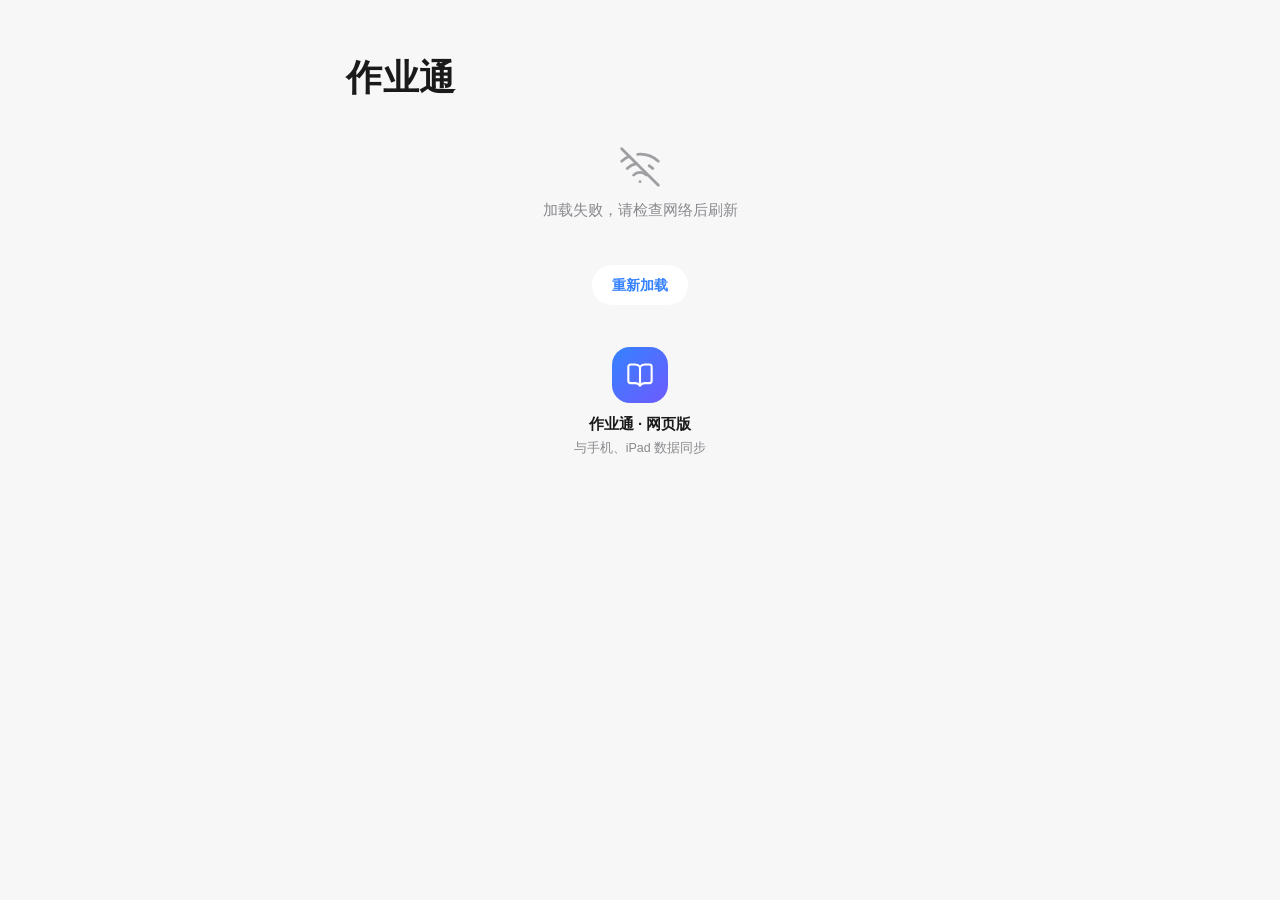
<file: index.html>
<!doctype html>
<html lang="zh-CN">
<head>
  <meta charset="utf-8" />
  <meta name="viewport" content="width=device-width, initial-scale=1, maximum-scale=1, user-scalable=no, viewport-fit=cover" />
  <title>作业通</title>
  <meta name="description" content="作业通网页版：作业、积分、考试和统计" />
  <meta name="theme-color" content="#f7f7f7" />
  <meta name="apple-mobile-web-app-capable" content="yes" />
  <meta name="mobile-web-app-capable" content="yes" />
  <meta name="apple-mobile-web-app-status-bar-style" content="black-translucent" />
  <meta name="apple-mobile-web-app-title" content="作业通" />
  <link rel="manifest" href="manifest.webmanifest" />
  <link rel="icon" type="image/svg+xml" href="icons/icon.svg" />
  <link rel="apple-touch-icon" href="icons/icon-180.png" />
  <link rel="stylesheet" href="style.css" />
</head>
<body>
  <div id="app"><div class="boot">作业通 加载中…</div></div>
  <noscript>需要开启 JavaScript 才能使用作业通。</noscript>
  <script type="module" src="js/viewer.js"></script>
</body>
</html>
</file>
<file: style.css>
/* 作业通 · 网页版：与手机端（HyperOS / miuix 风格）一致的布局 */
:root {
  --accent: #3482ff; --accent2: #6e5bff;
  --bg: #f7f7f7; --card: #ffffff; --fg: #1a1a1a; --sub: #8a8a8f; --line: rgba(0, 0, 0, .06); --line2: rgba(0, 0, 0, .08);
  --chip: #f0f0f2; --track: rgba(0, 0, 0, .07); --glass: rgba(247, 247, 247, .78); --bar: rgba(255, 255, 255, .78);
  --radius: 18px; --shadow: 0 8px 28px rgba(0, 0, 0, .10);
  color-scheme: light;
}
:root[data-theme="dark"] {
  --bg: #000000; --card: #1c1c1e; --fg: #f2f2f2; --sub: #8e8e93; --line: rgba(255, 255, 255, .07); --line2: rgba(255, 255, 255, .10);
  --chip: #2c2c2e; --track: rgba(255, 255, 255, .10); --glass: rgba(0, 0, 0, .72); --bar: rgba(40, 40, 42, .78); --shadow: 0 8px 28px rgba(0, 0, 0, .5);
  color-scheme: dark;
}
* { box-sizing: border-box; -webkit-tap-highlight-color: transparent; }
html, body { margin: 0; background: var(--bg); color: var(--fg); }
/* 禁用浏览器手势：不下拉刷新、不左右滑动前进/后退、不双击/捏合缩放（js/gestures.js 补齐 Safari） */
html, body { overscroll-behavior: none; -webkit-text-size-adjust: 100%; text-size-adjust: 100%; }
* { touch-action: pan-x pan-y; }
body * { overscroll-behavior: contain; }
body { font: 15px/1.45 -apple-system, BlinkMacSystemFont, "MiSans", "PingFang SC", "HarmonyOS Sans SC", "Microsoft YaHei", "Noto Sans SC", sans-serif; -webkit-font-smoothing: antialiased; }
button { font: inherit; color: inherit; background: none; border: 0; padding: 0; cursor: pointer; text-align: inherit; }
.boot { display: grid; place-items: center; height: 100vh; font-size: 18px; color: var(--sub); }
.app { max-width: 640px; margin: 0 auto; min-height: 100vh; }
main { padding-bottom: calc(110px + env(safe-area-inset-bottom)); }
main.detail { padding-bottom: calc(40px + env(safe-area-inset-bottom)); }

/* 顶栏 + 大标题（滚动后顶栏出现小标题） */
.topbar { position: sticky; top: 0; z-index: 20; display: flex; align-items: center; gap: 6px; height: calc(52px + env(safe-area-inset-top)); padding: env(safe-area-inset-top) 10px 0; background: transparent; transition: background .2s, box-shadow .2s; }
.topbar.on { background: var(--bg); box-shadow: 0 1px 0 var(--line); }
.glass .topbar.on { background: var(--glass); backdrop-filter: saturate(1.8) blur(20px); -webkit-backdrop-filter: saturate(1.8) blur(20px); }
.tb-title { flex: 1; text-align: center; font-weight: 600; font-size: 17px; opacity: 0; transform: translateY(4px); transition: opacity .18s, transform .18s; white-space: nowrap; overflow: hidden; text-overflow: ellipsis; }
.topbar.on .tb-title { opacity: 1; transform: none; }
.tb-act { display: flex; justify-content: flex-end; min-width: 40px; }
.ib { width: 40px; height: 40px; border-radius: 50%; display: grid; place-items: center; flex: none; }
button.ib:active { background: var(--chip); }
.lt { margin: 0; padding: 4px 26px 6px; font-size: 32px; line-height: 1.2; font-weight: 700; letter-spacing: .5px; word-break: break-word; }
.meta { padding: 0 28px 12px; color: var(--sub); font-size: 13px; }
.pad { padding: 4px 12px 10px; }
.cls { font: inherit; font-size: 14px; color: var(--fg); background: var(--chip); border: 0; border-radius: 99px; padding: 7px 12px; max-width: 46vw; }

/* 分组标题 + 卡片分组 + 单元格 */
.st { padding: 14px 28px 8px; color: var(--sub); font-size: 13px; font-weight: 600; }
.grp { background: var(--card); border-radius: var(--radius); margin: 0 12px 12px; overflow: hidden; }
.cell { display: flex; align-items: center; gap: 12px; width: 100%; min-height: 58px; padding: 12px 16px; position: relative; }
.cell.lbl { min-height: 0; padding-bottom: 10px; }
.cell + .cell::before, .cell-pad + .cell::before { content: ''; position: absolute; top: 0; left: 16px; right: 16px; height: 1px; background: var(--line); }
.cell-pad { position: relative; padding: 0 16px 14px; }
.cell.tap:active, .tap:active { background: var(--chip); }
.cell.dim { opacity: .5; }
.cell-main { flex: 1; min-width: 0; }
.cell-title { font-size: 16px; font-weight: 500; white-space: nowrap; overflow: hidden; text-overflow: ellipsis; }
.cell-sub { color: var(--sub); font-size: 12.5px; margin-top: 2px; overflow: hidden; text-overflow: ellipsis; display: -webkit-box; -webkit-line-clamp: 2; -webkit-box-orient: vertical; }
.cell-right { flex: none; text-align: right; font-size: 15px; }
.arrow { color: var(--sub); opacity: .55; display: grid; margin-right: -6px; }
.muted { color: var(--sub); }
.score { font-size: 18px; font-weight: 700; color: var(--accent); }
.row-between { display: flex; align-items: center; justify-content: space-between; padding-right: 12px; }
.row-between .seg { width: 140px; }

/* 头像、科目徽章、胶囊 */
.av { border-radius: 50%; color: #fff; font-weight: 700; display: grid; place-items: center; flex: none; }
.subj { width: 40px; height: 40px; border-radius: 12px; color: #fff; font-weight: 700; display: grid; place-items: center; flex: none; }
.pill { display: inline-block; font-size: 12px; font-weight: 700; border-radius: 99px; padding: 3px 9px; white-space: nowrap; }
.pts { display: inline-flex; align-items: center; gap: 8px; }
.rank { width: 26px; text-align: center; font-weight: 700; color: var(--sub); flex: none; }
.rank.top { font-size: 18px; }

/* 首页大卡片 */
.hero { display: flex; align-items: center; gap: 16px; padding: 18px; }
.hero-main { flex: 1; min-width: 0; }
.hero-kicker { color: var(--sub); font-size: 12px; }
.hero-title { font-size: 18px; font-weight: 700; margin: 2px 0; overflow: hidden; text-overflow: ellipsis; white-space: nowrap; }
.hero-counts { display: flex; flex-wrap: wrap; gap: 4px 12px; margin-top: 8px; font-size: 12.5px; font-weight: 600; }
.big-score { text-align: right; flex: none; }
.big-score b { display: block; font-size: 32px; line-height: 1.1; color: var(--accent); }
.big-score span { color: var(--sub); font-size: 11.5px; }
.ring { position: relative; flex: none; }
.ring-in { position: absolute; inset: 0; display: grid; place-content: center; text-align: center; }
.ring-in b { font-size: 19px; line-height: 1.1; }
.ring-in span { font-size: 10.5px; color: var(--sub); }
.motion .ring-v { transition: stroke-dashoffset .8s cubic-bezier(.2, .8, .2, 1); }

/* 数字小块 */
.tiles { display: grid; grid-template-columns: repeat(4, 1fr); gap: 10px; margin: 0 12px 12px; }
.tiles.three { grid-template-columns: repeat(3, 1fr); }
.tile { background: var(--card); border-radius: 16px; padding: 12px 6px; text-align: center; min-width: 0; }
.tile b { display: block; font-size: 20px; line-height: 1.25; white-space: nowrap; overflow: hidden; text-overflow: ellipsis; }
.tile span { color: var(--sub); font-size: 11.5px; }

/* 分段选择（滑动滑块） */
.seg { position: relative; display: grid; grid-template-columns: repeat(var(--n), 1fr); background: var(--chip); border-radius: 99px; padding: 4px; height: 40px; }
.seg-thumb { position: absolute; top: 4px; bottom: 4px; left: 4px; width: calc((100% - 8px) / var(--n)); border-radius: 99px; background: var(--card); box-shadow: 0 1px 4px rgba(0, 0, 0, .12); transform: translateX(calc(var(--i) * 100%)); }
.motion .seg-thumb { transition: transform .32s cubic-bezier(.3, 1.3, .5, 1); }
.seg button { position: relative; z-index: 1; text-align: center; font-size: 14px; color: var(--sub); border-radius: 99px; white-space: nowrap; }
.seg button.on { color: var(--fg); font-weight: 600; }

/* 开关 */
.sw { position: relative; display: inline-block; width: 50px; height: 30px; flex: none; }
.sw input { position: absolute; opacity: 0; width: 100%; height: 100%; margin: 0; cursor: pointer; z-index: 1; }
.sw i { position: absolute; inset: 0; border-radius: 99px; background: var(--track); transition: background .2s; }
.sw i::after { content: ''; position: absolute; top: 3px; left: 3px; width: 24px; height: 24px; border-radius: 50%; background: #fff; box-shadow: 0 1px 3px rgba(0, 0, 0, .25); transition: transform .2s; }
.sw input:checked + i { background: var(--accent); }
.sw input:checked + i::after { transform: translateX(20px); }
.sw input:focus-visible + i { outline: 2px solid var(--accent); outline-offset: 2px; }

/* 作业：筛选、同学网格 */
.chips { display: flex; gap: 8px; overflow-x: auto; padding: 0 12px 4px; scrollbar-width: none; }
.chips::-webkit-scrollbar { display: none; }
.chip { flex: none; background: var(--card); border-radius: 99px; padding: 7px 14px; font-size: 13px; font-weight: 600; color: var(--sub); }
.chip.on { background: var(--accent); color: #fff; }
.grid { display: grid; grid-template-columns: repeat(auto-fill, minmax(96px, 1fr)); gap: 8px; margin: 0 12px 12px; }
.stu { background: var(--card); border-radius: 16px; padding: 12px 6px 10px; display: flex; flex-direction: column; align-items: center; gap: 2px; text-align: center; min-width: 0; box-shadow: inset 0 -3px 0 var(--c); }
.stu b { font-size: 14px; max-width: 100%; overflow: hidden; text-overflow: ellipsis; white-space: nowrap; margin-top: 4px; }
.stu small { color: var(--sub); font-size: 10.5px; font-family: ui-monospace, Menlo, monospace; }
.stu .stu-st { color: var(--c); font-size: 12px; font-weight: 700; }
.stu em { font-style: normal; }
.stu .cm { font-family: inherit; max-width: 100%; overflow: hidden; text-overflow: ellipsis; white-space: nowrap; }

/* 作业列表右侧的交齐率 */
.rate { display: flex; flex-direction: column; align-items: flex-end; gap: 4px; min-width: 52px; }
.rate b { font-size: 15px; }
.rate i { width: 52px; height: 4px; border-radius: 99px; background: var(--track); overflow: hidden; display: block; }
.rate em { display: block; height: 100%; border-radius: 99px; }
.rate small { font-size: 10.5px; }

/* 学生作业足迹 */
.foot { display: flex; flex-wrap: wrap; gap: 5px; padding: 14px; }
.dot { width: 16px; height: 16px; border-radius: 5px; }

/* 统计 */
.chart { padding: 14px 16px 10px; }
.trend { width: 100%; height: 130px; display: block; }
.axis { display: flex; justify-content: space-between; color: var(--sub); font-size: 11px; margin-top: 4px; }
.bar-row { display: grid; grid-template-columns: 64px 1fr 44px 40px; align-items: center; gap: 10px; padding: 10px 16px; font-size: 13.5px; }
.bar-l { overflow: hidden; text-overflow: ellipsis; white-space: nowrap; }
.bar-row i { height: 8px; border-radius: 99px; background: var(--track); overflow: hidden; display: block; }
.bar-row em { display: block; height: 100%; border-radius: 99px; }
.bar-row b { text-align: right; }
.bar-row small { color: var(--sub); text-align: right; }
.legend { display: flex; flex-wrap: wrap; gap: 6px 12px; padding: 0 28px 10px; font-size: 12px; color: var(--sub); }
.legend i { display: inline-block; width: 10px; height: 10px; border-radius: 3px; margin-right: 4px; vertical-align: -1px; }
.heat-wrap { overflow: auto; max-height: 70vh; }
.heat { border-collapse: separate; border-spacing: 3px; font-size: 11px; padding: 8px; }
.heat th { color: var(--sub); font-weight: 500; white-space: nowrap; position: sticky; top: 0; background: var(--card); z-index: 1; }
.heat .hn { position: sticky; left: 0; background: var(--card); text-align: left; white-space: nowrap; padding-right: 6px; z-index: 2; font-size: 12.5px; }
.heat .hc { display: block; width: 18px; height: 18px; border-radius: 4px; }
.heat .hr { font-weight: 600; text-align: right; padding-left: 6px; }

/* 设置 */
.palettes { display: grid; grid-template-columns: repeat(5, 1fr); gap: 10px; padding: 14px; }
.pal { display: flex; flex-direction: column; align-items: center; gap: 6px; font-size: 11.5px; color: var(--sub); }
.pal i { width: 42px; height: 42px; border-radius: 50%; display: block; outline: 2px solid transparent; outline-offset: 3px; transition: outline-color .2s; }
.pal.on i { outline-color: var(--accent); }
.pal.on span { color: var(--fg); font-weight: 600; }
.about { display: flex; flex-direction: column; align-items: center; gap: 4px; padding: 26px 20px; color: var(--sub); font-size: 12.5px; text-align: center; }
.about b { color: var(--fg); font-size: 15px; }
.about .logo { cursor: default; user-select: none; -webkit-user-select: none; -webkit-touch-callout: none; }
.logo { width: 56px; height: 56px; border-radius: 18px; display: grid; place-items: center; color: #fff; background: linear-gradient(135deg, var(--accent), var(--accent2)); margin-bottom: 6px; }

.search { width: 100%; height: 42px; border: 0; border-radius: 12px; background: var(--card); color: var(--fg); padding: 0 14px; font: inherit; font-size: 15px; outline: none; }
.search:focus { box-shadow: 0 0 0 2px var(--accent); }
.more { display: block; margin: 4px auto 16px; padding: 10px 20px; border-radius: 99px; background: var(--card); color: var(--accent); font-weight: 600; font-size: 14px; }
.empty { text-align: center; color: var(--sub); padding: 40px 20px; }
.empty .empty-i { display: grid; place-items: center; margin-bottom: 10px; color: var(--sub); opacity: .8; }
.li { display: inline-block; vertical-align: -.15em; flex: none; }

/* 悬浮底栏（毛玻璃胶囊 + 滑动选中块） */
.tabbar { position: fixed; z-index: 30; left: 50%; bottom: calc(12px + env(safe-area-inset-bottom)); transform: translateX(-50%); width: min(calc(100% - 36px), 520px); height: 66px; padding: 6px; border-radius: 33px; background: var(--card); box-shadow: var(--shadow); display: grid; grid-template-columns: repeat(5, 1fr); }
.glass .tabbar { background: var(--bar); backdrop-filter: saturate(1.8) blur(24px); -webkit-backdrop-filter: saturate(1.8) blur(24px); }
.tab-pill { position: absolute; top: 6px; bottom: 6px; left: 6px; width: calc((100% - 12px) / 5); border-radius: 27px; background: color-mix(in srgb, var(--accent) 14%, transparent); transform: translateX(calc(var(--i) * 100%)); }
.motion .tab-pill { transition: transform .38s cubic-bezier(.3, 1.25, .5, 1); }
.tabbar button { position: relative; z-index: 1; display: flex; flex-direction: column; align-items: center; justify-content: center; gap: 1px; color: var(--sub); font-size: 11px; border-radius: 27px; }
.tabbar button.on { color: var(--accent); font-weight: 600; }
.motion .tabbar button.on svg { animation: bump .35s cubic-bezier(.3, 1.6, .5, 1); }
@keyframes bump { 50% { transform: scale(1.15); } }

/* 动效：页面滑入、卡片浮现 */
.motion main.detail { animation: slide-in .34s cubic-bezier(.2, .8, .2, 1); }
.motion main.tabpage { animation: fade-in .22s ease-out; }
.motion .grp, .motion .tiles, .motion .grid { animation: rise .42s cubic-bezier(.2, .8, .2, 1) both; }
.motion .grp:nth-of-type(2), .motion .tiles + .grp { animation-delay: .04s; }
.motion .grp:nth-of-type(3) { animation-delay: .08s; }
.motion .grp:nth-of-type(n+4) { animation-delay: .12s; }
@keyframes slide-in { from { transform: translateX(28px); opacity: 0; } }
@keyframes fade-in { from { opacity: 0; } }
@keyframes rise { from { transform: translateY(14px); opacity: 0; } }
@media (prefers-reduced-motion: reduce) { .motion * { animation: none !important; transition: none !important; } }

@media (min-width: 600px) {
  .lt { font-size: 36px; }
  .tiles { gap: 12px; }
}
@media (max-width: 360px) {
  .tiles { grid-template-columns: repeat(2, 1fr); }
  .palettes { grid-template-columns: repeat(4, 1fr); }
}

/* 新手提示 */
.guide { position: fixed; inset: 0; z-index: 50; background: rgba(0, 0, 0, .5); display: grid; place-items: center; padding: 20px; }
.guide-card { width: min(100%, 420px); background: var(--card); border-radius: 26px; padding: 14px 22px 22px; text-align: center; box-shadow: var(--shadow); }
.motion .guide-card { animation: rise .4s cubic-bezier(.2, .8, .2, 1); }
.guide-top { display: flex; justify-content: space-between; align-items: center; color: var(--sub); font-size: 13px; }
.guide-skip { color: var(--accent); font-weight: 600; padding: 8px; }
.guide-icon { width: 80px; height: 80px; border-radius: 24px; margin: 10px auto 12px; display: grid; place-items: center; color: #fff; }
.guide h2 { margin: 0 0 6px; font-size: 21px; }
.guide p { margin: 0 0 12px; color: var(--sub); font-size: 14px; }
.guide ul { list-style: none; margin: 0; padding: 12px 14px; background: var(--chip); border-radius: 14px; text-align: left; font-size: 13.5px; }
.guide li { display: flex; gap: 10px; padding: 4px 0; }
.guide li i { flex: none; width: 6px; height: 6px; border-radius: 50%; margin-top: 8px; }
.guide-dots { display: flex; justify-content: center; gap: 6px; margin: 14px 0; }
.guide-dots b { width: 7px; height: 7px; border-radius: 99px; background: var(--track); }
.guide-dots b.on { width: 18px; background: var(--accent); }
.guide-btns { display: flex; gap: 10px; }
.guide-btns button { flex: 1; height: 44px; border-radius: 14px; font-weight: 600; }
.btn1 { background: var(--accent); color: #fff; }
.btn2 { background: var(--chip); }

/* 统计页（与手机端同样的分析项） */
.tiles.two { grid-template-columns: repeat(2, 1fr); }
.tile.kpi small { display: block; font-size: 11px; margin-top: 2px; white-space: nowrap; }
.an-picker { display: flex; flex-direction: column; gap: 8px; }
.an-label { color: var(--sub); font-size: 12px; padding-left: 16px; }
.an-range { display: flex; align-items: center; gap: 8px; }
.an-range b { flex: 1; text-align: center; font-size: 15px; cursor: pointer; overflow: hidden; text-overflow: ellipsis; white-space: nowrap; padding: 6px 0; }
.an-range button { width: 48px; height: 36px; border-radius: 12px; background: var(--card); font-size: 20px; color: var(--accent); }
.an-range button:disabled { opacity: .35; }
.an-range input { flex: 1; min-width: 0; height: 36px; border: 0; border-radius: 12px; background: var(--card); color: var(--fg); padding: 0 10px; font: inherit; }
.an-tabs { display: flex; gap: 4px; background: var(--chip); border-radius: 99px; padding: 3px; overflow-x: auto; scrollbar-width: none; }
.an-tabs::-webkit-scrollbar { display: none; }
.an-tabs button { flex: 1; white-space: nowrap; height: 32px; padding: 0 10px; border-radius: 99px; font-size: 13px; color: var(--sub); }
.an-tabs button.on { background: var(--card); color: var(--fg); font-weight: 600; box-shadow: 0 1px 4px rgba(0, 0, 0, .12); }
.an-pad { padding: 14px 16px; }
.an-pad0 { padding: 12px 12px 4px; }
.an-note { color: var(--sub); font-size: 12px; padding: 4px 16px 12px; }
.an-sub { color: var(--sub); font-size: 13px; margin-bottom: 6px; }
.an-ins { padding: 12px 16px; display: flex; flex-direction: column; gap: 9px; font-size: 14px; line-height: 1.5; }
.an-ins > div { display: flex; gap: 10px; }
.an-ins i { flex: none; width: 8px; height: 8px; border-radius: 50%; margin-top: 7px; }
.an-hbars .bar-row { grid-template-columns: 72px 1fr auto; }
.an-wide { white-space: nowrap; font-size: 12.5px; }
.an-hist { display: flex; align-items: flex-end; gap: 6px; height: 150px; padding: 14px 16px 10px; }
.an-hist > div { flex: 1; min-width: 0; height: 100%; display: flex; flex-direction: column; justify-content: flex-end; align-items: center; gap: 3px; }
.an-hist i { width: 100%; max-width: 40px; min-height: 2px; border-radius: 6px 6px 2px 2px; background: var(--accent); opacity: .85; }
.an-hist small { font-size: 11px; color: var(--sub); }
.an-hist span { font-size: 10px; color: var(--sub); white-space: nowrap; overflow: hidden; text-overflow: ellipsis; max-width: 100%; }
.an-stack { display: flex; gap: 3px; height: 150px; padding: 14px 16px 6px; overflow-x: auto; }
.an-stack > div { flex: 1 0 14px; display: flex; flex-direction: column; align-items: center; gap: 3px; }
.an-col { flex: 1; width: 100%; max-width: 22px; display: flex; flex-direction: column-reverse; border-radius: 4px; overflow: hidden; }
.an-col i { display: block; width: 100%; }
.an-stack span { font-size: 9px; color: var(--sub); white-space: nowrap; }
.legend.in { padding: 6px 16px 12px; }
.chips.in { padding: 0 0 8px; }
.an-donut { display: flex; align-items: center; gap: 18px; padding: 16px; }
.an-donut .ring-in { display: flex; flex-direction: column; align-items: center; }
.an-donut .ring-in b { font-size: 22px; }
.an-donut .ring-in small { font-size: 11px; color: var(--sub); }
.an-leg { display: flex; align-items: center; gap: 6px; font-size: 13px; padding: 2px 0; }
.an-leg i { width: 10px; height: 10px; border-radius: 3px; }
.an-leg span { width: 72px; white-space: nowrap; }
.an-leg small { color: var(--sub); font-size: 12px; }
.an-row { display: flex; align-items: center; gap: 10px; width: 100%; padding: 10px 14px; text-align: left; border-top: 1px solid var(--line); }
.grp > .an-row:first-child, .an-pad0 + .an-row { border-top: 0; }
.an-row.tap, button.an-row { cursor: pointer; }
.an-grow { flex: 1; min-width: 0; display: flex; flex-direction: column; gap: 2px; }
.an-grow b { font-size: 15px; font-weight: 600; }
.an-grow small { color: var(--sub); font-size: 12px; overflow: hidden; text-overflow: ellipsis; display: -webkit-box; -webkit-line-clamp: 2; -webkit-box-orient: vertical; }
.an-bar { display: block; flex: none; width: 64px; height: 6px; border-radius: 99px; background: var(--track); overflow: hidden; }
.an-bar em { display: block; height: 100%; border-radius: 99px; }
.an-num { width: 44px; text-align: right; font-size: 13px; }
.an-tag { font-style: normal; font-size: 11px; font-weight: 600; padding: 1px 6px; border-radius: 99px; vertical-align: 1px; }
.an-chips { margin-bottom: 8px; }
.an-chips > div { display: flex; flex-wrap: wrap; gap: 6px; }
.an-chips.in { display: flex; flex-wrap: wrap; gap: 6px; margin: 6px 0 0 18px; }
.grp > .an-chips { padding: 14px 16px 8px; }
.an-chip { font-size: 12.5px; padding: 4px 10px; border-radius: 99px; color: var(--fg); }
.an-two { display: grid; grid-template-columns: 1fr 1fr; gap: 16px; padding: 14px 16px; }
.an-mini { display: flex; justify-content: space-between; width: 100%; padding: 5px 0; font-size: 14px; gap: 8px; }
.an-mini span { overflow: hidden; text-overflow: ellipsis; white-space: nowrap; }
.an-src { padding: 14px 16px; display: flex; flex-direction: column; gap: 8px; }
.an-srow { display: flex; align-items: center; gap: 8px; font-size: 13px; }
.an-srow > span:first-child:not(.an-grow) { width: 64px; flex: none; color: var(--sub); }
.an-srow .an-bar { flex: 1; width: auto; height: 10px; }
.an-srow b { min-width: 52px; text-align: right; }
.an-srow small { color: var(--sub); font-size: 12px; }
.an-table { width: 100%; border-collapse: collapse; font-size: 13px; }
.an-table th { color: var(--sub); font-weight: 500; font-size: 11px; text-align: right; padding: 10px 8px 4px; }
.an-table td { text-align: right; padding: 7px 8px; border-top: 1px solid var(--line); }
.an-table th:first-child, .an-table td:first-child { text-align: left; padding-left: 16px; }
.an-table th:last-child, .an-table td:last-child { padding-right: 16px; }
.an-table td small { display: block; color: var(--sub); font-size: 11px; }
.an-table tr.tap { cursor: pointer; }
.an-stu td:nth-child(2) { width: 40%; }
.an-rate { display: flex; align-items: center; gap: 6px; }
.an-rate .an-bar { flex: 1; width: auto; }
.an-rate small { width: 34px; text-align: right; color: var(--sub); }
.an-group { padding: 10px 16px; border-top: 1px solid var(--line); }
.an-group:first-child { border-top: 0; }
.an-group .bar-row { padding: 6px 0; grid-template-columns: 36px 1fr auto; }
.an-group > small { color: var(--sub); font-size: 12px; }
.an-gh { display: flex; align-items: baseline; gap: 8px; }
.an-gh small { flex: 1; color: var(--sub); font-size: 12px; }
.an-split { display: flex; height: 12px; border-radius: 99px; overflow: hidden; margin-bottom: 10px; }
.an-split i { display: block; height: 100%; }
.an-tier { padding: 6px 0; cursor: pointer; }
.an-th { display: flex; align-items: center; gap: 8px; font-size: 14px; }
.an-th i { width: 10px; height: 10px; border-radius: 3px; flex: none; }
.an-th small { color: var(--sub); font-size: 12px; overflow: hidden; white-space: nowrap; text-overflow: ellipsis; }
.an-btn { width: 100%; height: 44px; border-radius: 14px; margin-top: 10px; font-weight: 600; }
.an-flow { width: 100%; border-collapse: separate; border-spacing: 4px; font-size: 12px; }
.an-flow th { color: var(--sub); font-weight: 500; }
.an-flow th:first-child, .an-flow td:first-child { text-align: left; white-space: nowrap; font-size: 13px; }
.an-flow td { position: relative; height: 32px; text-align: center; }
.an-flow td i { position: absolute; inset: 0; border-radius: 8px; }
.an-flow td b { position: relative; font-size: 14px; }
.an-levels { display: grid; grid-template-columns: repeat(4, 1fr); text-align: center; }
.an-levels b { display: block; font-size: 20px; }
.an-levels small { color: var(--sub); font-size: 11px; }
.an-idx { width: 22px; flex: none; text-align: center; }
.an-att { display: flex; flex-direction: column; align-items: flex-end; min-width: 48px; gap: 2px; }
.an-att b { font-size: 18px; font-weight: 700; }
.an-att small { font-size: 10.5px; color: var(--sub); }
.an-medal { width: 30px; flex: none; display: grid; place-items: center; font-size: 15px; color: var(--sub); }
.an-dot { width: 10px; height: 10px; border-radius: 50%; flex: none; }
.an-w60 { width: 52px; flex: none; color: var(--sub); font-weight: 600; }
.an-hist-row { display: flex; align-items: center; gap: 8px; padding: 4px 0; }
.an-hist-row > small { width: 92px; flex: none; color: var(--sub); font-size: 12px; white-space: nowrap; overflow: hidden; text-overflow: ellipsis; }
.an-scroll { display: flex; gap: 6px; overflow-x: auto; scrollbar-width: none; }
.an-scroll span { white-space: nowrap; font-size: 12px; padding: 3px 8px; border-radius: 8px; }
.an-week { display: flex; align-items: center; gap: 8px; padding: 4px 0; }
.an-week > small { width: 78px; flex: none; color: var(--sub); font-size: 12px; white-space: nowrap; }
.an-week > div { flex: 1; display: flex; gap: 3px; }
.an-week i { flex: 1; height: 18px; border-radius: 5px; font-style: normal; color: #fff; font-size: 10px; font-weight: 700; display: grid; place-items: center; }
.an-week > b { width: 64px; flex: none; font-size: 12px; white-space: nowrap; overflow: hidden; text-overflow: ellipsis; }
.an-duel { display: flex; align-items: center; gap: 8px; margin-top: 4px; }
.an-duel b { flex: 1; font-size: 18px; }
.an-duel b:last-child { text-align: right; }
.an-duel strong { font-size: 26px; font-weight: 900; }
.an-vs { margin: 8px 0; }
.an-vs > div:first-child { display: flex; align-items: baseline; font-size: 13px; }
.an-vs > div:first-child b { flex: 1; }
.an-vs > div:first-child b:last-child { text-align: right; }
.an-vs small { color: var(--sub); font-size: 12px; }
.an-vs > div:last-child { display: flex; gap: 4px; margin-top: 3px; }
.an-vs span { flex: 1; display: flex; height: 6px; }
.an-vs span:first-child { justify-content: flex-end; }
.an-vs span i { display: block; height: 6px; border-radius: 99px; }
.an-recent { display: flex; gap: 8px; font-size: 12px; padding: 3px 0; }
.an-recent b { width: 48px; }
.an-recent b:last-child { text-align: right; }
.an-recent span { flex: 1; text-align: center; overflow: hidden; text-overflow: ellipsis; white-space: nowrap; }
.an-mkt { display: flex; align-items: baseline; gap: 6px; }
.an-mkt b { font-size: 16px; }
.an-mkt small { color: var(--sub); font-size: 13px; }
.an-quote { margin: 6px 0; }
.an-quote > b { display: block; font-size: 34px; font-family: ui-monospace, Menlo, monospace; line-height: 1.15; }
.an-quote > div { display: flex; gap: 8px; align-items: baseline; font-size: 15px; font-weight: 600; }
.an-quote small { color: var(--sub); font-size: 13px; font-weight: 400; }
.an-toggles { width: 160px; margin: 6px 0; }
.an-stock { width: 100%; height: 190px; display: block; touch-action: pan-y; cursor: crosshair; }
.an-keys { display: grid; grid-template-columns: repeat(2, 1fr); gap: 4px 16px; margin-top: 10px; font-size: 13px; }
.an-keys > div { display: flex; justify-content: space-between; border-bottom: 1px solid var(--line); padding: 4px 0; }
.an-keys small { color: var(--sub); font-size: 13px; }
.an-movers { display: grid; grid-template-columns: 1fr 1fr; gap: 10px; margin: 0 12px 12px; }
.an-movers .grp { margin: 0; padding: 12px; }
.an-ticker { font-size: 16px !important; font-weight: 700 !important; }
.an-pill { min-width: 70px; padding: 3px 8px; border-radius: 7px; color: #fff; font-size: 12.5px; font-weight: 700; text-align: center; }
.heat th.rb, .heat td.rb { box-shadow: inset 2px 0 0 var(--accent); }
.heat th button { color: var(--sub); }
.sheet-bg { position: fixed; inset: 0; z-index: 60; background: rgba(0, 0, 0, .45); display: flex; align-items: flex-end; justify-content: center; }
.sheet { width: min(100%, 560px); max-height: 86vh; display: flex; flex-direction: column; background: var(--card); border-radius: 24px 24px 0 0; padding: 12px 16px calc(16px + env(safe-area-inset-bottom)); }
.sheet-h { display: flex; justify-content: space-between; align-items: center; font-size: 16px; }
.sheet-btns { display: flex; gap: 10px; margin: 8px 0; }
.sheet-btns button { flex: 1; height: 44px; border-radius: 14px; font-weight: 600; }
.sheet-txt { flex: 1; overflow: auto; margin: 0; padding: 12px; background: var(--chip); border-radius: 14px; font-family: inherit; font-size: 13px; line-height: 1.6; white-space: pre-wrap; user-select: text; }
.grp .chip:not(.on) { background: var(--chip); }
.an-btn { display: block; text-align: center; }
.an-grow small { -webkit-line-clamp: 3; }
.an-graph { width: 100%; max-width: 420px; display: block; margin: 0 auto; overflow: visible; }
.an-graph .tap { cursor: pointer; }
.an-busy { margin-left: auto; color: var(--accent) !important; animation: fade-in .6s ease-in-out infinite alternate; }
.chips + .tiles { margin-top: 8px; }

/* ---------- 股票模式（与安卓一致） ---------- */
.stk-card .an-mkt { align-items: center; }
.stk-live { margin-left: auto; width: 8px; height: 8px; border-radius: 50%; background: #12a866; box-shadow: 0 0 0 0 rgba(18, 168, 102, .5); animation: stk-live 1.8s ease-out infinite; flex: none; }
.an-busy + .stk-live { margin-left: 8px; }
@keyframes stk-live { 0% { box-shadow: 0 0 0 0 rgba(18, 168, 102, .55); } 80%, 100% { box-shadow: 0 0 0 8px rgba(18, 168, 102, 0); } }
.stk-chart { width: 100%; user-select: none; -webkit-user-select: none; }
.stk-row { display: flex; align-items: stretch; }
.stk-chart .an-stock { flex: none; width: auto; height: auto; touch-action: pan-y; cursor: crosshair; overflow: visible; }
.stk-axis { width: 44px; flex: none; display: flex; flex-direction: column; justify-content: space-between; padding-left: 6px; }
.stk-axis small { color: var(--sub); font-size: 10px; line-height: 1; }
.stk-axis.vol { justify-content: flex-start; gap: 2px; padding-top: 2px; }
.stk-axis.vol small { font-size: 9px; }
.stk-foot { display: flex; justify-content: space-between; gap: 8px; margin-top: 4px; }
.stk-foot small { color: var(--sub); font-size: 10px; white-space: nowrap; overflow: hidden; text-overflow: ellipsis; }
.stk-toggles { display: flex; align-items: center; gap: 6px; margin: 8px 0; }
.stk-toggles .chip { background: var(--chip); padding: 6px 12px; font-size: 12.5px; }
.stk-toggles .chip.on { background: var(--accent); color: #fff; }
.stk-toggles .grow { flex: 1; }
.stk-span { margin-top: 8px; }
.stk-note { font-size: 11px; margin-top: 8px; line-height: 1.5; }
.stk-mini { flex: none; margin-right: 12px; width: 70px; height: 30px; }
.stk-line { stroke-dasharray: 1; stroke-dashoffset: 0; }
.motion .stk-line { animation: stk-draw .9s ease-out both; }
.motion .stk-area { animation: fade-in .9s ease-out both; }
.motion .stk-candle { animation: stk-rise .45s ease-out both; transform-origin: center; transform-box: fill-box; }
@keyframes stk-draw { from { stroke-dashoffset: 1; } to { stroke-dashoffset: 0; } }
@keyframes stk-rise { from { opacity: 0; transform: scaleY(.2); } to { opacity: 1; transform: none; } }
.stk-pulse { opacity: .25; transform-box: fill-box; transform-origin: center; animation: stk-pulse 1.6s ease-out infinite; }
@keyframes stk-pulse { 0% { transform: scale(.6); opacity: .45; } 100% { transform: scale(1.9); opacity: 0; } }
.an-quote > b.flash-up, .an-quote > b.flash-down { animation: stk-flash .9s ease-out; border-radius: 6px; }
@keyframes stk-flash { 0% { background: rgba(127, 127, 127, .25); } 100% { background: transparent; } }
.stk-tape { margin: 0 12px 10px; overflow: hidden; border-radius: 10px; background: var(--card); padding: 7px 0; -webkit-mask-image: linear-gradient(90deg, transparent, #000 4%, #000 96%, transparent); mask-image: linear-gradient(90deg, transparent, #000 4%, #000 96%, transparent); }
.stk-tape-in { display: flex; width: max-content; animation: stk-tape linear infinite; }
.stk-tape:hover .stk-tape-in { animation-play-state: paused; }
@keyframes stk-tape { from { transform: translateX(0); } to { transform: translateX(-50%); } }
.stk-tick { display: inline-flex; gap: 5px; align-items: baseline; padding: 0 7px 0 14px; font-size: 12px; white-space: nowrap; }
.stk-tick b { font-weight: 700; }
.stk-tick span:last-child { font-weight: 600; }
.stk-hist { width: 100%; border-collapse: collapse; font-size: 12.5px; font-variant-numeric: tabular-nums; }
.stk-hist th { color: var(--sub); font-weight: 400; font-size: 11px; text-align: right; padding: 4px 0; }
.stk-hist td { text-align: right; padding: 5px 0; border-top: 1px solid var(--line); }
.stk-hist th:first-child, .stk-hist td:first-child { text-align: left; }
.mono { font-family: ui-monospace, Menlo, monospace; }
@media (prefers-reduced-motion: reduce) { .stk-tape-in { animation-duration: 0s !important; } .stk-tape { overflow-x: auto; } .stk-live, .stk-pulse { animation: none; } }

/* 账号、邀请码注册、模拟炒股 */
.acct { display: flex; flex-direction: column; gap: 8px; }
.acct input { height: 42px; border: 0; border-radius: 12px; background: var(--chip); color: var(--fg); padding: 0 12px; font: inherit; min-width: 0; }
.acct .btn1 { height: 44px; border-radius: 14px; font-weight: 600; }
.acct .btn1:disabled, .guide-btns button:disabled { opacity: .45; }
.acct .chips { padding: 0; }
.acct-err { color: #dc2626; font-size: 13px; }
.acct-note { font-size: 12px; }
.cell-pad.muted { font-size: 13px; line-height: 1.6; }
.trade-card .trade-big { font-size: 26px; font-weight: 700; font-variant-numeric: tabular-nums; margin: 4px 0 2px; }
.trade-card .guide-btns { margin-top: 10px; }
.trade-me { background: color-mix(in srgb, var(--accent) 8%, transparent); border-radius: 10px; }
.trade-sheet { max-height: 86vh; overflow: auto; text-align: left; }
.trade-sheet .chips { flex-wrap: wrap; padding: 6px 0; }
.trade-list { display: flex; flex-direction: column; max-height: 50vh; overflow: auto; }
.trade-list .an-row { width: 100%; text-align: left; background: none; }
.an-row .chips { padding: 6px 0 0; flex-wrap: wrap; gap: 6px; }
.trade-card .guide-btns button { text-align: center; }

/* ---------- 老师登录后的修改界面 ---------- */
.ed-sheet { max-height: 90vh; }
.ed-body { overflow: auto; display: flex; flex-direction: column; gap: 10px; padding: 8px 0 4px; }
.ed-text { margin: 0; font-size: 14px; line-height: 1.55; }
.ed-field { display: flex; flex-direction: column; gap: 6px; font-size: 13px; color: var(--sub); font-weight: 600; }
.ed-field input, .ed-field textarea, .ed-body > textarea, .ed-num input, .ed-exam input { font: inherit; font-weight: 400; color: var(--fg); background: var(--chip); border: 0; border-radius: 12px; padding: 0 12px; min-width: 0; }
.ed-field input, .ed-num input, .ed-exam input { height: 42px; }
.ed-field textarea, .ed-body > textarea { padding: 10px 12px; resize: vertical; line-height: 1.5; }
.ed-field .seg { margin-top: 2px; }
.chips.wrap { flex-wrap: wrap; overflow: visible; padding: 0; }
.ed-st { display: grid; grid-template-columns: repeat(3, 1fr); gap: 8px; }
.ed-st.two { grid-template-columns: repeat(auto-fit, minmax(96px, 1fr)); }
.ed-st button { text-align: center; height: 42px; border-radius: 12px; font-weight: 600; color: var(--c); background: color-mix(in srgb, var(--c) 14%, transparent); }
.ed-st button.on { color: #fff; background: var(--c); }
.ed-st button:disabled { opacity: .4; }
.ed-sw { display: flex; align-items: center; justify-content: space-between; gap: 12px; font-size: 14px; }
.ed-sw small { display: block; font-size: 12px; }
.ed-col { display: flex; flex-direction: column; gap: 10px; margin-top: 12px; }
.ed-col button { text-align: center; height: 46px; border-radius: 14px; font-weight: 600; }
.ed-row { border-radius: 12px; }
.btn1:disabled { opacity: .45; }
.btn1.danger { background: #e5384d; }
.danger-t { color: #e5384d; }
.ed-tools { padding-bottom: 6px; }
.ed-tools .chip { background: var(--card); color: var(--accent); }
.ed-tools .chip.on { background: var(--accent); color: #fff; }
.ed-hint { padding: 0 28px 8px; font-size: 12.5px; }
.ed-btns { display: flex; gap: 10px; padding: 0 12px 12px; }
.ed-btns button { text-align: center; flex: 1; height: 44px; border-radius: 14px; font-weight: 600; }
.ed-num input { width: 96px; text-align: right; }
.ed-exam input { width: 86px; text-align: right; }
.ed-exam .chip { background: var(--chip); }
.cell.ed-err .cell-sub { color: #e5384d; }
.stu.picked, .cell.picked { outline: 2.5px solid var(--accent); outline-offset: -2.5px; }
.stu { -webkit-touch-callout: none; user-select: none; -webkit-user-select: none; }
.ed-selbar { position: fixed; left: 50%; transform: translateX(-50%); bottom: calc(12px + env(safe-area-inset-bottom)); z-index: 40; width: min(calc(100% - 24px), 616px); background: var(--card); border-radius: 22px; padding: 10px 12px 12px; box-shadow: var(--shadow); }
.ed-selbar-top { display: flex; justify-content: space-between; align-items: center; padding: 0 4px 8px; font-size: 14px; }
.ed-selbar-top button { color: var(--accent); font-weight: 600; margin-left: 14px; }
.ed-toast { position: fixed; left: 50%; transform: translateX(-50%); bottom: calc(96px + env(safe-area-inset-bottom)); z-index: 70; display: flex; align-items: center; gap: 14px; max-width: calc(100% - 32px); background: rgba(30, 30, 32, .92); color: #fff; border-radius: 99px; padding: 10px 18px; font-size: 14px; box-shadow: var(--shadow); }
.ed-toast button { color: #8ab4ff; font-weight: 700; }
main:has(.ed-selbar) { padding-bottom: calc(200px + env(safe-area-inset-bottom)); }
.app:has(.ed-selbar) .ed-toast { bottom: calc(230px + env(safe-area-inset-bottom)); }
.sheet-btns button, .guide-btns button { text-align: center; }
.ed-toast span { white-space: nowrap; overflow: hidden; text-overflow: ellipsis; min-width: 0; }
.ed-check { gap: 12px; }
.ed-box { flex: none; width: 22px; height: 22px; border-radius: 7px; background: var(--chip); color: #fff; display: grid; place-items: center; font-style: normal; font-weight: 700; font-size: 14px; }
.ed-check.on .ed-box { background: var(--accent); }
</file>
